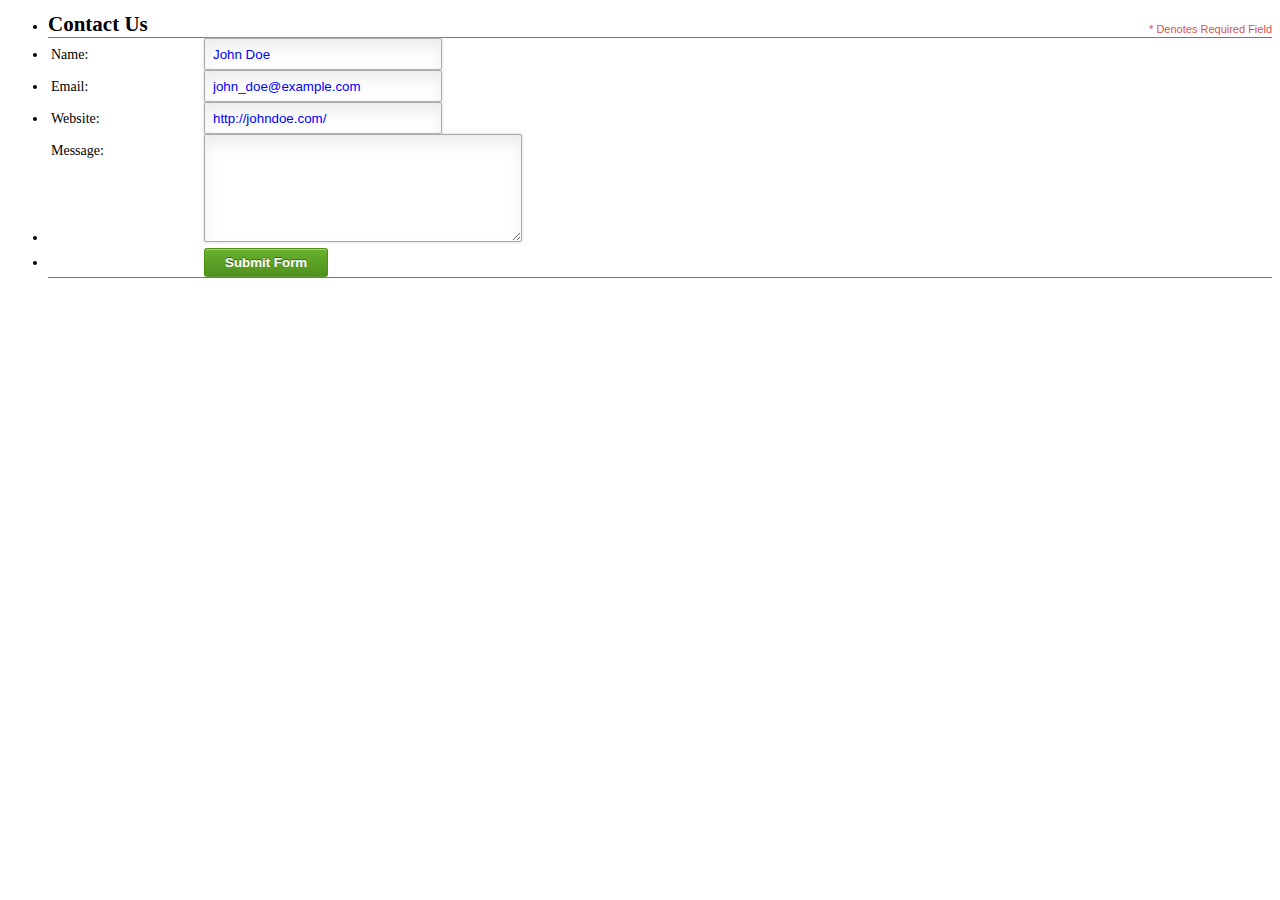
<file: samples/css/formular/index.html>
<!DOCTYPE html>
<html>

<head>
    <meta charset="utf-8">

    <meta name="viewport" content="width=device-width, initial-scale=1.0">

    <title>HTML5 Contact Form</title>
    <link rel="stylesheet" media="screen" href="styles.css">
</head>

<body>
    <form class="contact_form" action="" method="post" name="contact_form">
        <ul>
            <li>
                <h2>Contact Us</h2>
                <span class="required_notification">* Denotes Required Field</span>
            </li>
            <li>
                <label for="name">Name:</label>
                <input type="text" name="name" placeholder="John Doe" />
            </li>
            <li>
                <label for="email">Email:</label>
                <input type="text" name="email" placeholder="john_doe@example.com" />
                <span class="form_hint">Proper format "name@something.com"</span>
            </li>
            <li>
                <label for="website">Website:</label>
                <input type="text" name="website" placeholder="http://johndoe.com/" required />
                <span class="form_hint">Proper format "http://someaddress.com"</span>
            </li>
            <li>
                <label for="message">Message:</label>
                <textarea name="message" cols="40" rows="6"></textarea>
            </li>
            <li>
                <button class="submit" type="submit">Submit Form</button>
            </li>
        </ul>
    </form>
</body>

</html>
</file>
<file: samples/css/formular/styles.css>
body {font: 14px/21px "Lucida Sans", "Lucida Grande", "Lucida Sans Unicode", sans-serif;}
.contact_form h2, .contact_form label {font-family:Georgia, Times, "Times New Roman", serif;}
.form_hint, .required_notification {font-size: 11px;}

::-moz-placeholder {
    color: blue;
}
 
::-webkit-input-placeholder {
    color: blue;
}

.contact_form li:first-child, 
.contact_form li:last-child {
    border-bottom:1px solid #777;
}

.contact_form h2 {
    margin:0;
    display: inline;
}
.required_notification {
    color:#d45252; 
    margin:5px 0 0 0; 
    display:inline;
    float:right;
}

.contact_form label {
    width:150px;
    margin-top: 3px;
    display:inline-block;
    float:left;
    padding:3px;
}
.contact_form input {
    height:20px; 
    width:220px; 
    padding:5px 8px;
}
.contact_form textarea {padding:8px; width:300px;}
.contact_form button {margin-left:156px;}

.contact_form input, .contact_form textarea { 
    border:1px solid #aaa;
    box-shadow: 0px 0px 3px #ccc, 0 10px 15px #eee inset;
    border-radius:2px;
}
.contact_form input:focus, .contact_form textarea:focus {
    background: #fff; 
    border:1px solid #555; 
    box-shadow: 0 0 3px #aaa; 
}
/* Button Style */
button.submit {
    background-color: #68b12f;
    background: -webkit-gradient(linear, left top, left bottom, from(#68b12f), to(#50911e));
    background: -webkit-linear-gradient(top, #68b12f, #50911e);
    background: -moz-linear-gradient(top, #68b12f, #50911e);
    background: -ms-linear-gradient(top, #68b12f, #50911e);
    background: -o-linear-gradient(top, #68b12f, #50911e);
    background: linear-gradient(top, #68b12f, #50911e);
    border: 1px solid #509111;
    border-bottom: 1px solid #5b992b;
    border-radius: 3px;
    -webkit-border-radius: 3px;
    -moz-border-radius: 3px;
    -ms-border-radius: 3px;
    -o-border-radius: 3px;
    box-shadow: inset 0 1px 0 0 #9fd574;
    -webkit-box-shadow: 0 1px 0 0 #9fd574 inset ;
    -moz-box-shadow: 0 1px 0 0 #9fd574 inset;
    -ms-box-shadow: 0 1px 0 0 #9fd574 inset;
    -o-box-shadow: 0 1px 0 0 #9fd574 inset;
    color: white;
    font-weight: bold;
    padding: 6px 20px;
    text-align: center;
    text-shadow: 0 -1px 0 #396715;
}
button.submit:hover {
    opacity:.85;
    cursor: pointer; 
}
button.submit:active {
    border: 1px solid #20911e;
    box-shadow: 0 0 10px 5px #356b0b inset; 
    -webkit-box-shadow:0 0 10px 5px #356b0b inset ;
    -moz-box-shadow: 0 0 10px 5px #356b0b inset;
    -ms-box-shadow: 0 0 10px 5px #356b0b inset;
    -o-box-shadow: 0 0 10px 5px #356b0b inset;
     
}

.contact_form input:focus, .contact_form textarea:focus { /* add this to the already existing style */
    padding-right:70px;
}

.contact_form input, .contact_form textarea { /* add this to the already existing style */
    -moz-transition: padding .25s; 
    -webkit-transition: padding .25s; 
    -o-transition: padding .25s;
    transition: padding .25s;
}

.form_hint {
    background: #d45252;
    border-radius: 3px 3px 3px 3px;
    color: white;
    margin-left:8px;
    padding: 1px 6px;
    z-index: 999; /* hints stay above all other elements */
    position: absolute; /* allows proper formatting if hint is two lines */
    display: none;
}

.form_hint::before {
    content: "\25C0"; /* left point triangle in escaped unicode */
    color:#d45252;
    position: absolute;
    top:1px;
    left:-6px;
}

.contact_form input:focus + .form_hint {display: inline;}
.contact_form input:required:valid + .form_hint {background: #28921f;} /* change form hint color when valid */
.contact_form input:required:valid + .form_hint::before {color:#28921f;} /* change form hint arrow color when valid */
</file>
